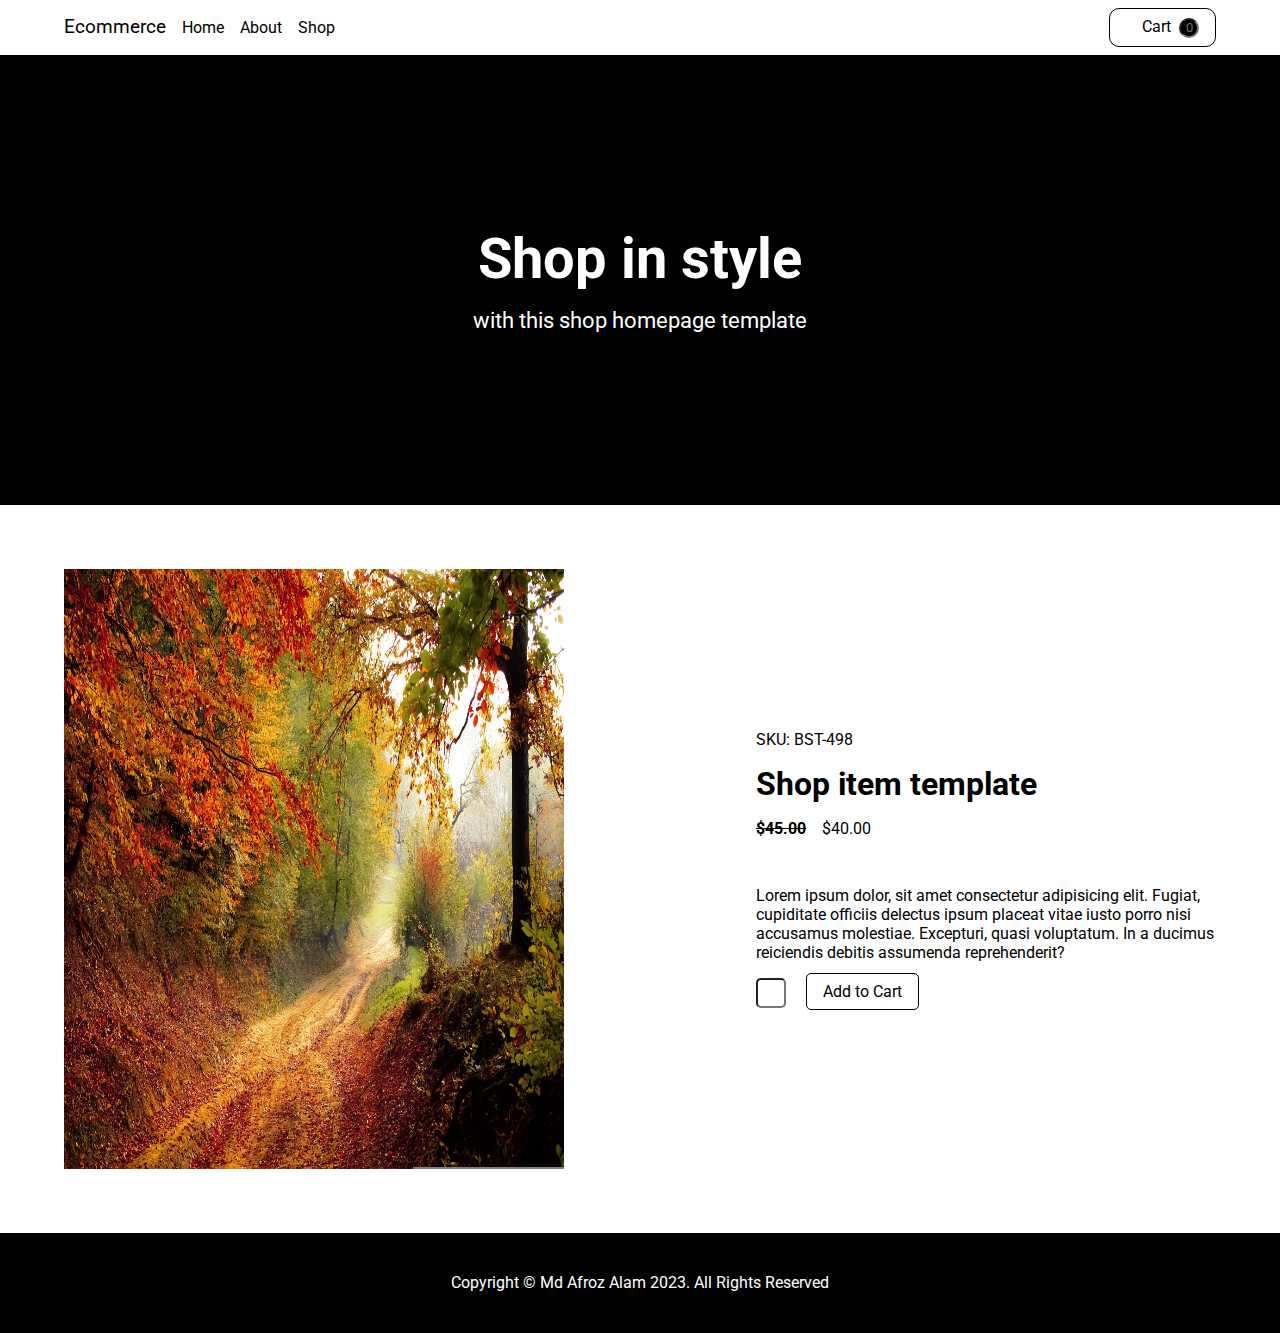
<file: index.html>
<!DOCTYPE html>
<html lang="en">

<head>
    <meta charset="UTF-8">
    <meta http-equiv="X-UA-Compatible" content="IE=edge">
    <meta name="viewport" content="width=device-width, initial-scale=1.0">
    <title>Ecommerce</title>
    <link rel="stylesheet" href="https://cdnjs.cloudflare.com/ajax/libs/font-awesome/6.3.0/css/all.min.css"
        integrity="sha512-SzlrxWUlpfuzQ+pcUCosxcglQRNAq/DZjVsC0lE40xsADsfeQoEypE+enwcOiGjk/bSuGGKHEyjSoQ1zVisanQ=="
        crossorigin="anonymous" referrerpolicy="no-referrer" />
    <link rel="preconnect" href="https://fonts.googleapis.com">
    <link rel="preconnect" href="https://fonts.gstatic.com" crossorigin>
    <link href="https://fonts.googleapis.com/css2?family=Roboto:wght@300;400;700;900&display=swap" rel="stylesheet">
    <link rel="stylesheet" href="index.css">
</head>

<body>
    <header>
        <nav>
            <h3>Ecommerce</h3>
            <ul>
                <li><a href="">Home</a></li>
                <li><a href="">About</a></li>
                <li><a href="">Shop
                        <i class="fa-solid fa-caret-down"></i></a>
                    <ul> 
                        <li><a href="">All Products</a></li>
                        <li><a href="">Popular Items</a></li>
                        <li><a href="">New Arrival</a></li>
                    </ul>

                </li>
            </ul>
        </nav>
        <a href="" class="cart"><i class="fa-solid fa-cart-shopping" class="bag"></i>Cart<input type="text" placeholder="0"></a>
    </header>
    <section>
        <h1>Shop in style</h1>
        <p>with this shop homepage template</p>
    </section>
    <main>
        <div class="photo">
            <img src="road-1072823.jpg" alt="">
        </div>
        <div class="content">
            <p>SKU: BST-498</p>
            <h1>Shop item template</h1>
            <span class="old">$45.00</span><span class="new">$40.00</span>
            <p>Lorem ipsum dolor, sit amet consectetur adipisicing elit. Fugiat, cupiditate officiis delectus ipsum placeat vitae iusto porro nisi accusamus molestiae. Excepturi, quasi voluptatum. In a ducimus reiciendis debitis assumenda reprehenderit?</p>
            <input type="text" min="0" max="100">
            <a href="">Add to Cart</a>
        </div>
    </main>
    <footer>
        <p>Copyright &COPY; Md Afroz Alam 2023. All Rights Reserved</p>
    </footer>
</body>

</html>
</file>
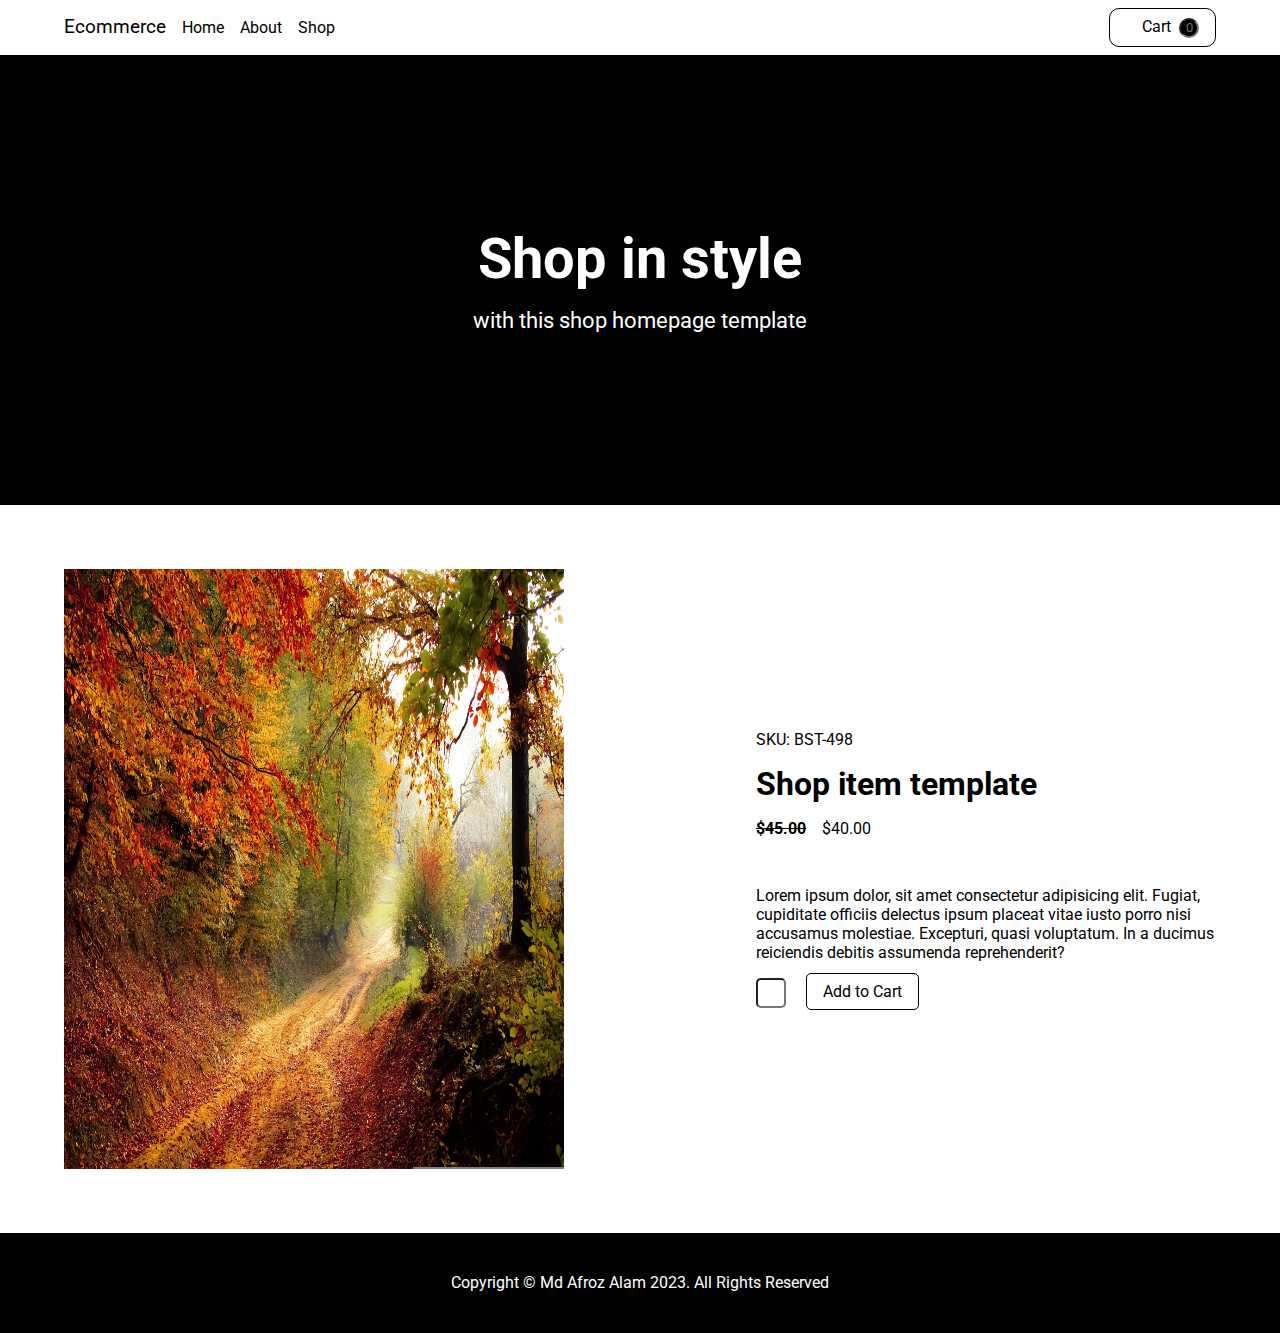
<file: bootstrap.html>
<!DOCTYPE html>
<html lang="en">

<head>
    <meta charset="UTF-8">
    <meta http-equiv="X-UA-Compatible" content="IE=edge">
    <meta name="viewport" content="width=device-width, initial-scale=1.0">
    <title>Document</title>
    <link rel="stylesheet" href="https://cdnjs.cloudflare.com/ajax/libs/font-awesome/6.3.0/css/all.min.css"
        integrity="sha512-SzlrxWUlpfuzQ+pcUCosxcglQRNAq/DZjVsC0lE40xsADsfeQoEypE+enwcOiGjk/bSuGGKHEyjSoQ1zVisanQ=="
        crossorigin="anonymous" referrerpolicy="no-referrer" />
    <link rel="preconnect" href="https://fonts.googleapis.com">
    <link rel="preconnect" href="https://fonts.gstatic.com" crossorigin>
    <link href="https://fonts.googleapis.com/css2?family=Roboto:wght@300;400;700;900&display=swap" rel="stylesheet">
    <link rel="stylesheet" href="bootstrap.css">
</head>

<body>
    <header>
        <nav>
            <h3>Ecommerce</h3>
            <ul>
                <li><a href="">Home</a></li>
                <li><a href="">About</a></li>
                <li><a href="">Shop
                        <i class="fa-solid fa-caret-down"></i></a>
                    <ul> 
                        <li><a href="">All Products</a></li>
                        <li><a href="">Popular Items</a></li>
                        <li><a href="">New Arrival</a></li>
                    </ul>

                </li>
            </ul>
        </nav>
        <a href="" class="cart"><i class="fa-solid fa-cart-shopping" class="bag"></i>Cart<input type="text" placeholder="0"></a>
    </header>
    <section>
        <h1>Shop in style</h1>
        <p>with this shop homepage template</p>
    </section>
    <main>
        <div class="photo">
            <img src="road-1072823.jpg" alt="">
        </div>
        <div class="content">
            <p>SKU: BST-498</p>
            <h1>Shop item template</h1>
            <span class="old">$45.00</span><span class="new">$40.00</span>
            <p>Lorem ipsum dolor, sit amet consectetur adipisicing elit. Fugiat, cupiditate officiis delectus ipsum placeat vitae iusto porro nisi accusamus molestiae. Excepturi, quasi voluptatum. In a ducimus reiciendis debitis assumenda reprehenderit?</p>
            <input type="text" min="0" max="100">
            <a href="">Add to Cart</a>
        </div>
    </main>
    <footer>
        <p>Copyright &COPY; Md Afroz Alam 2023. All Rights Reserved</p>
    </footer>
</body>

</html>
</file>
<file: index.css>
*
{
    margin: 0;
    padding: 0;
    box-sizing: border-box;
    font-family: 'Roboto', sans-serif;
}
header{
    display: flex;
    justify-content: space-between;
    width: 90%;
    margin: 0.5rem auto;
}
nav{
    display: flex;
    align-items: center;
}
ul
{
    display: flex;
    position: relative;
}
li
{
    list-style: none;
    padding-left: 1rem;
}
ul li a
{
    text-decoration: none;
    color: #000;
}
li i{
    padding-left: 0.5rem;
}
nav h3{
    font-weight: 400;
}
ul li ul{
    flex-direction: column;
    display: none;
    position: absolute;
    top: 100%;
}
ul li:hover ul{
    display: block;
    background-color: cornsilk;
    width: 120px;
    height: 88px;
}
ul li ul li
{
    padding: 5px;
}
ul li ul li:hover
{
    background-color: #fff;
}
header a.cart{
    text-decoration: none;
    color: #000;
    border: 1px solid;
    padding: 0.5rem 1rem;
    border-radius: 10px;
}
.cart input
{
    margin-left: 0.5rem;
    border-radius: 50%;
    width: 20px;
    height: 20px;
    text-align: center;
    columns: #fff;
    background-color: #000;
}
i
{
    padding-right: 1rem;
}
header a.cart:hover
{
    background: #000;
    color: #fff;
}
section
{
    background-color: #000;
    display: flex;
    justify-content: center;
    align-items: center;
    color: #fff;
    height: 50vh;
    flex-direction: column;
}
section h1
{
    font-size: 56px;
    margin-bottom: 1rem;
}
section p
{
    font-size: 22px;
}
main
{
    width: 90%;
    margin: 4rem auto;
    display: flex;
    justify-content: space-between;
    align-items: center;
}
.photo
{
    width: 600px;
    height: 700px;
}
.photo img
{
    width: 100%;
    height: 100%;
}
.content
{
    width: 600px;
    margin-left: 3rem;
}
span.old
{
    text-decoration: line-through;
    font-weight: 700;
}
span.new
{
    padding-left: 1rem;
}
span
{
    margin-bottom: 3rem;
    display: inline-block;
}
.content p
{
    margin-bottom: 1rem;
}
.content h1
{
    margin-bottom: 1rem;
}
input
{
    border-radius: 5px;
    width: 30px;
    height: 30px;
    text-align: center;
}
input:focus
{
    background-color: aquamarine;
}
.content a
{
    text-decoration: none;
    color: #000;
    margin-left: 1rem;
    border: 1px solid;
    padding: 0.5rem 1rem;
    border-radius: 5px;
}
footer
{
    background-color: #000;
    color: #fff;
    height: 100px;
    display: flex;
    justify-content: center;
    align-items: center;
}
@media all and (min-width:1200px)
{
    .content
    {
        width: 460px;
    }
}
@media all and (min-width:1000px)
{
    .photo
    {
        width: 600px;
        height: 700px;
    }
    .content
    {
        width: 460px;
    }
}
@media all and (min-width:800px)
{
    .photo
    {
        width: 500px;
        height: 600px;
    }
    .content
    {
        width: 460px;
    }
}
</file>
